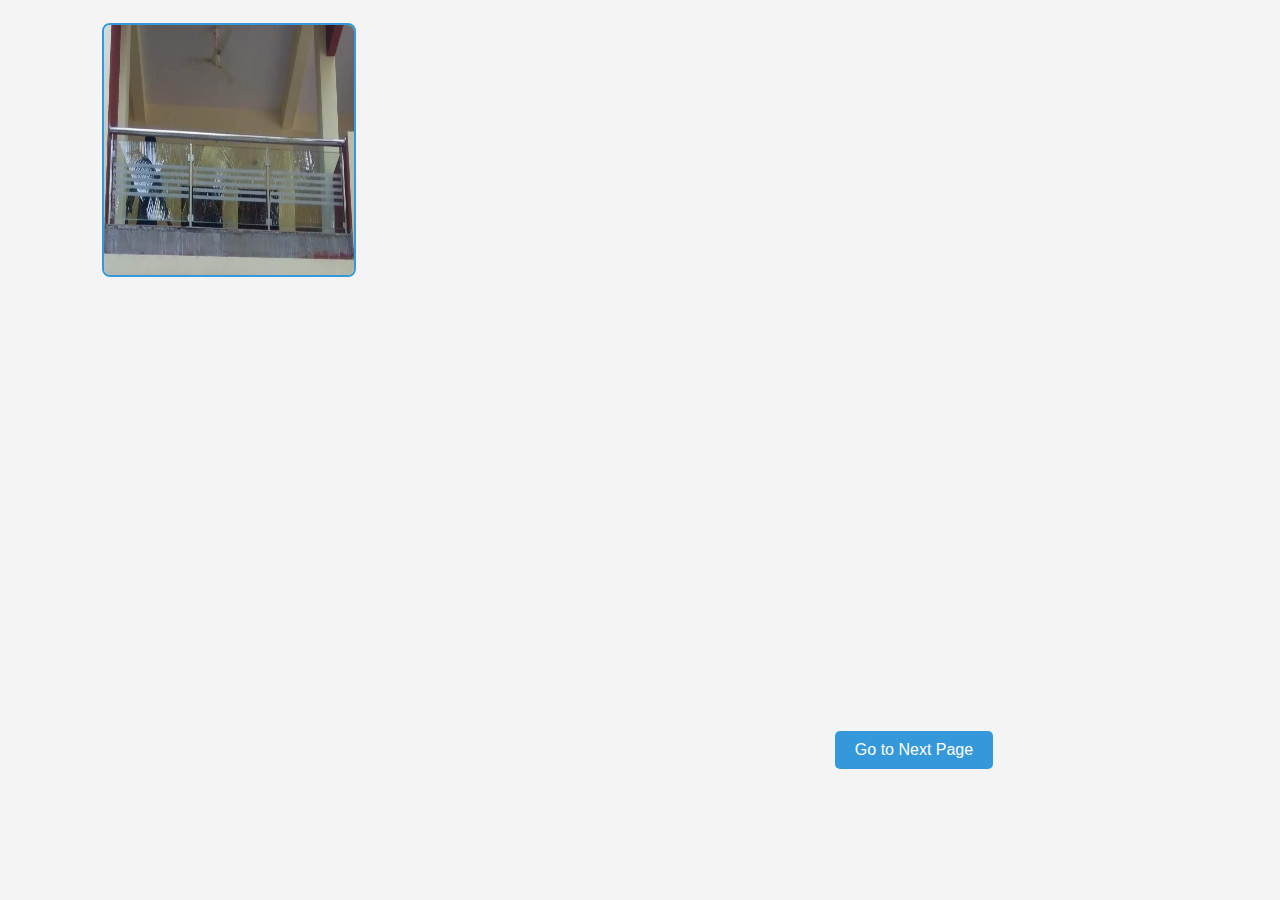
<file: building.html>
<!DOCTYPE html>
<html lang="en">
<head>
    <meta charset="UTF-8">
    <meta name="viewport" content="width=device-width, initial-scale=1.0">
    <title>Loading Animation</title>
    <style>
       body {
            font-family: Arial, sans-serif;
            margin: 0;
            padding: 0;
            background-color: #f4f4f4;
        }

        #loading-container {
            display: flex;
            justify-content: center;
            align-items: center;
            flex-wrap: wrap;
            height: 100vh;
        }

        .loading-image {
            opacity: 0;
            animation: fadeIn 1s ease-in-out forwards;
            margin: 10px; /* Adjust the margin as needed */
            border: 2px solid #3498db; /* Add a border with the desired color */
            border-radius: 8px; /* Optional: Add rounded corners for a smoother look */
        }

        @keyframes fadeIn {
            to {
                opacity: 1;
            }
        }

        #redirect-button {
            display: block;
            margin: 20px auto;
            padding: 10px 20px;
            font-size: 16px;
            cursor: pointer;
            background-color: #3498db;
            color: #fff;
            text-decoration: none;
            border: none;
            border-radius: 5px;
        }

    </style>
</head>
<body>

<div id="loading-container">
    <img class="loading-image" data-delay="0" src="./assets/images/building/building%20inside1.jpeg" alt="Image 1" width="250" height="250">
    <img class="loading-image" data-delay="5000" src="./assets/images/building/building%20inside2.jpg" alt="Image 2" width="250" height="250">
    <img class="loading-image" data-delay="10000" src="./assets/images/building/building%20inside3.jpeg" alt="Image 3" width="250" height="250">
    <img class="loading-image" data-delay="15000" src="./assets/images/building/building%20inside4.jpg" alt="Image 4" width="250" height="250">
    <img class="loading-image" data-delay="20000" src="./assets/images/building/building%20inside5.jpg" alt="Image 5" width="250" height="250">
    <img class="loading-image" data-delay="25000" src="./assets/images/building/building%20inside6.jpg" alt="Image 6" width="250" height="250">
    <img class="loading-image" data-delay="30000" src="./assets/images/building/building%20inside7.jpg" alt="Image 7" width="250" height="250">
    <img class="loading-image" data-delay="35000" src="./assets/images/building/building%20inside8.jpg" alt="Image 8" width="250" height="250">
    <img class="loading-image" data-delay="40000" src="./assets/images/building/building%20inside9.jpg" alt="Image 9" width="250" height="250">
    <img class="loading-image" data-delay="45000" src="./assets/images/building/building%20inside10.jpeg" alt="Image 10" width="250" height="250">

    <a id="redirect-button" href="building1.html">Go to Next Page</a>
</div>

<script>
    document.addEventListener('DOMContentLoaded', function () {
        const images = document.querySelectorAll('.loading-image');
        images.forEach((image, index) => {
            setTimeout(() => {
                image.style.opacity = '1';
            }, parseInt(image.getAttribute('data-delay')));
        });
    });

    document.getElementById('redirect-button').addEventListener('click', function () {
        window.location.href = this.href;
    });
</script>

</body>
</html>
</file>
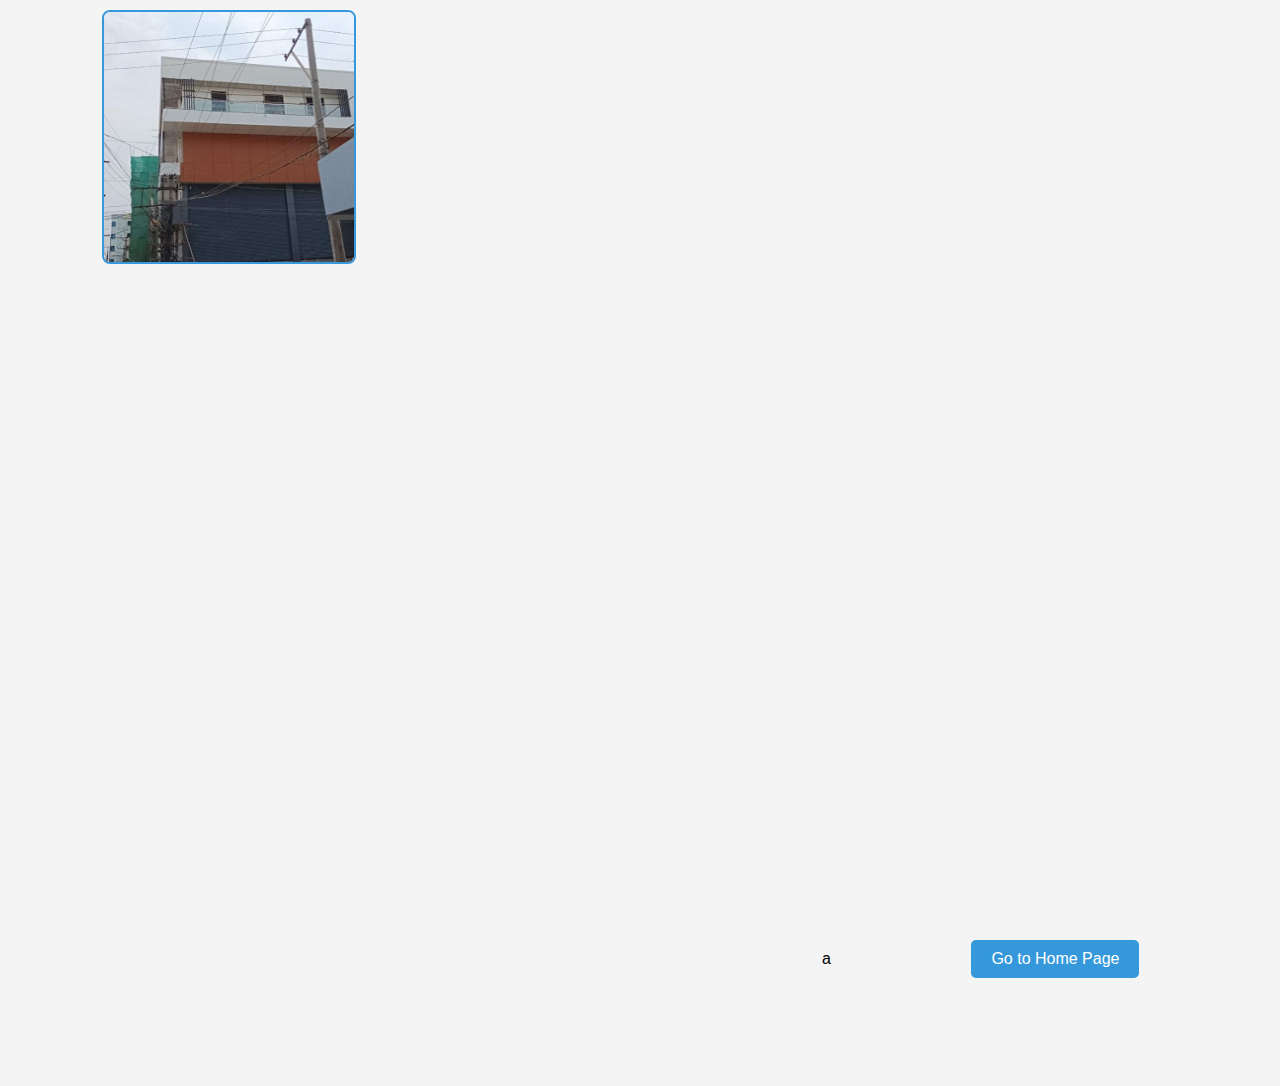
<file: building1.html>
<!DOCTYPE html>
<html lang="en">
<head>
    <meta charset="UTF-8">
    <meta name="viewport" content="width=device-width, initial-scale=1.0">
    <title>Loading Animation</title>
    <style>
       body {
            font-family: Arial, sans-serif;
            margin: 0;
            padding: 0;
            background-color: #f4f4f4;
        }

        #loading-container {
            display: flex;
            justify-content: center;
            align-items: center;
            flex-wrap: wrap;
            height: 100vh;
        }

        .loading-image {
            opacity: 0;
            animation: fadeIn 1s ease-in-out forwards;
            margin: 10px; /* Adjust the margin as needed */
            border: 2px solid #3498db; /* Add a border with the desired color */
            border-radius: 8px; /* Optional: Add rounded corners for a smoother look */
        }

        @keyframes fadeIn {
            to {
                opacity: 1;
            }
        }

        #redirect-button {
            display: block;
            margin: 20px auto;
            padding: 10px 20px;
            font-size: 16px;
            cursor: pointer;
            background-color: #3498db;
            color: #fff;
            text-decoration: none;
            border: none;
            border-radius: 5px;
        }

    </style>
</head>
<body>

<div id="loading-container">
    <img class="loading-image" data-delay="0" src="./assets/images/building/building%20inside11.jpeg" alt="Image 1" width="250" height="250">
    <img class="loading-image" data-delay="5000" src="./assets/images/building/building%20inside12.jpeg" alt="Image 2" width="250" height="250">
    <img class="loading-image" data-delay="10000" src="./assets/images/building/building%20inside13.jpeg" alt="Image 3" width="250" height="250">
    <img class="loading-image" data-delay="15000" src="./assets/images/building/building%20inside14.jpeg" alt="Image 4" width="250" height="250">
    <img class="loading-image" data-delay="20000" src="./assets/images/building/building%20inside15.jpeg" alt="Image 5" width="250" height="250">
    <img class="loading-image" data-delay="25000" src="./assets/images/building/building%20inside16.jpeg" alt="Image 6" width="250" height="250">
    <img class="loading-image" data-delay="30000" src="./assets/images/building/building%20inside17.jpeg" alt="Image 7" width="250" height="250">
    <img class="loading-image" data-delay="35000" src="./assets/images/building/building%20inside18.jpeg" alt="Image 8" width="250" height="250">
<!--    <img class="loading-image" data-delay="40000" src="./assets/images/building/building%20inside19.jpeg" alt="Image 9" width="250" height="250">-->
    <img class="loading-image" data-delay="40000" src="./assets/images/building/building%20inside20.jpg" alt="Image 10" width="250" height="250">
    <img class="loading-image" data-delay="450000" src="./assets/images/building/building%20inside21.jpeg" alt="Image 6" width="250" height="250">
    <img class="loading-image" data-delay="50000" src="./assets/images/building/building%20inside22.jpeg" alt="Image 7" width="250" height="250">
    <img class="loading-image" data-delay="55000" src="./assets/images/building/building%20inside23.jpeg" alt="Image 8" width="250" height="250">
    <img class="loading-image" data-delay="60000" src="./assets/images/building/building%20inside24.jpeg" alt="Image 9" width="250" height="250">
    <img class="loading-image" data-delay="65000" src="./assets/images/building/building%20inside25.jpeg" alt="Image 10" width="250" height="250">
    <img class="loading-image" data-delay="70000" src="./assets/images/building/building%20inside25.jpeg" alt="Image 10" width="250" height="250">a


    <a id="redirect-button" href="index.html#project">Go to Home Page</a>
</div>

<script>
    document.addEventListener('DOMContentLoaded', function () {
        const images = document.querySelectorAll('.loading-image');
        images.forEach((image, index) => {
            setTimeout(() => {
                image.style.opacity = '1';
            }, parseInt(image.getAttribute('data-delay')));
        });
    });

    document.getElementById('redirect-button').addEventListener('click', function () {
        window.location.href = this.href;
    });
</script>

</body>
</html>
</file>
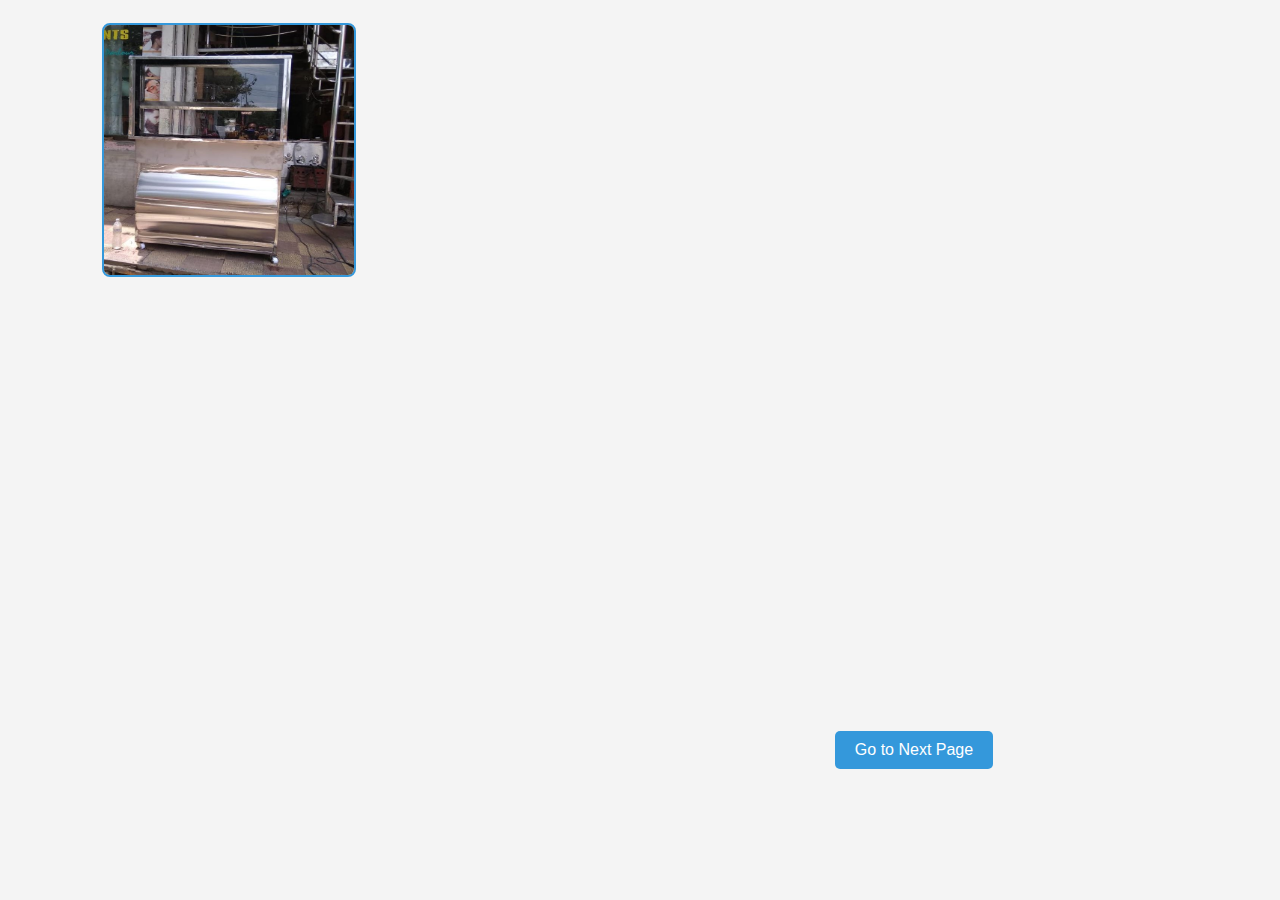
<file: Bussiness.html>
<!DOCTYPE html>
<html lang="en">
<head>
  <meta charset="UTF-8">
  <meta name="viewport" content="width=device-width, initial-scale=1.0">
  <title>Loading Animation</title>
  <style>
       body {
            font-family: Arial, sans-serif;
            margin: 0;
            padding: 0;
            background-color: #f4f4f4;
        }

        #loading-container {
            display: flex;
            justify-content: center;
            align-items: center;
            flex-wrap: wrap;
            height: 100vh;
        }

        .loading-image {
            opacity: 0;
            animation: fadeIn 1s ease-in-out forwards;
            margin: 10px; /* Adjust the margin as needed */
            border: 2px solid #3498db; /* Add a border with the desired color */
            border-radius: 8px; /* Optional: Add rounded corners for a smoother look */
        }

        @keyframes fadeIn {
            to {
                opacity: 1;
            }
        }

        #redirect-button {
            display: block;
            margin: 20px auto;
            padding: 10px 20px;
            font-size: 16px;
            cursor: pointer;
            background-color: #3498db;
            color: #fff;
            text-decoration: none;
            border: none;
            border-radius: 5px;
        }

    </style>
</head>
<body>

<div id="loading-container">
  <img class="loading-image" data-delay="0" src="./assets/images/Bussiness%20works/BW1.jpeg" alt="Image 1" width="250" height="250">
  <img class="loading-image" data-delay="5000" src="./assets/images/Bussiness%20works/BW2.jpeg" alt="Image 2" width="250" height="250">
  <img class="loading-image" data-delay="10000" src="./assets/images/Bussiness%20works/BW3.jpeg" alt="Image 3" width="250" height="250">
  <img class="loading-image" data-delay="15000" src="./assets/images/Bussiness%20works/BW4.jpeg" alt="Image 4" width="250" height="250">
  <img class="loading-image" data-delay="20000" src="./assets/images/Bussiness%20works/BW5.jpeg" alt="Image 5" width="250" height="250">
  <img class="loading-image" data-delay="250000" src="./assets/images/Bussiness%20works/BW6.jpeg" alt="Image 6" width="250" height="250">
  <img class="loading-image" data-delay="30000" src="./assets/images/Bussiness%20works/BW7.jpeg" alt="Image 7" width="250" height="250">
  <img class="loading-image" data-delay="35000" src="./assets/images/Bussiness%20works/BW8.jpeg" alt="Image 8" width="250" height="250">
  <img class="loading-image" data-delay="40000" src="./assets/images/Bussiness%20works/BW9.jpeg" alt="Image 9" width="250" height="250">
  <img class="loading-image" data-delay="45000" src="./assets/images/Bussiness%20works/BW10.jpeg" alt="Image 10" width="250" height="250">

  <a id="redirect-button" href="Bussiness1.html">Go to Next Page</a>
</div>

<script>
    document.addEventListener('DOMContentLoaded', function () {
        const images = document.querySelectorAll('.loading-image');
        images.forEach((image, index) => {
            setTimeout(() => {
                image.style.opacity = '1';
            }, parseInt(image.getAttribute('data-delay')));
        });
    });

    document.getElementById('redirect-button').addEventListener('click', function () {
        window.location.href = this.href;
    });
</script>

</body>
</html>
</file>
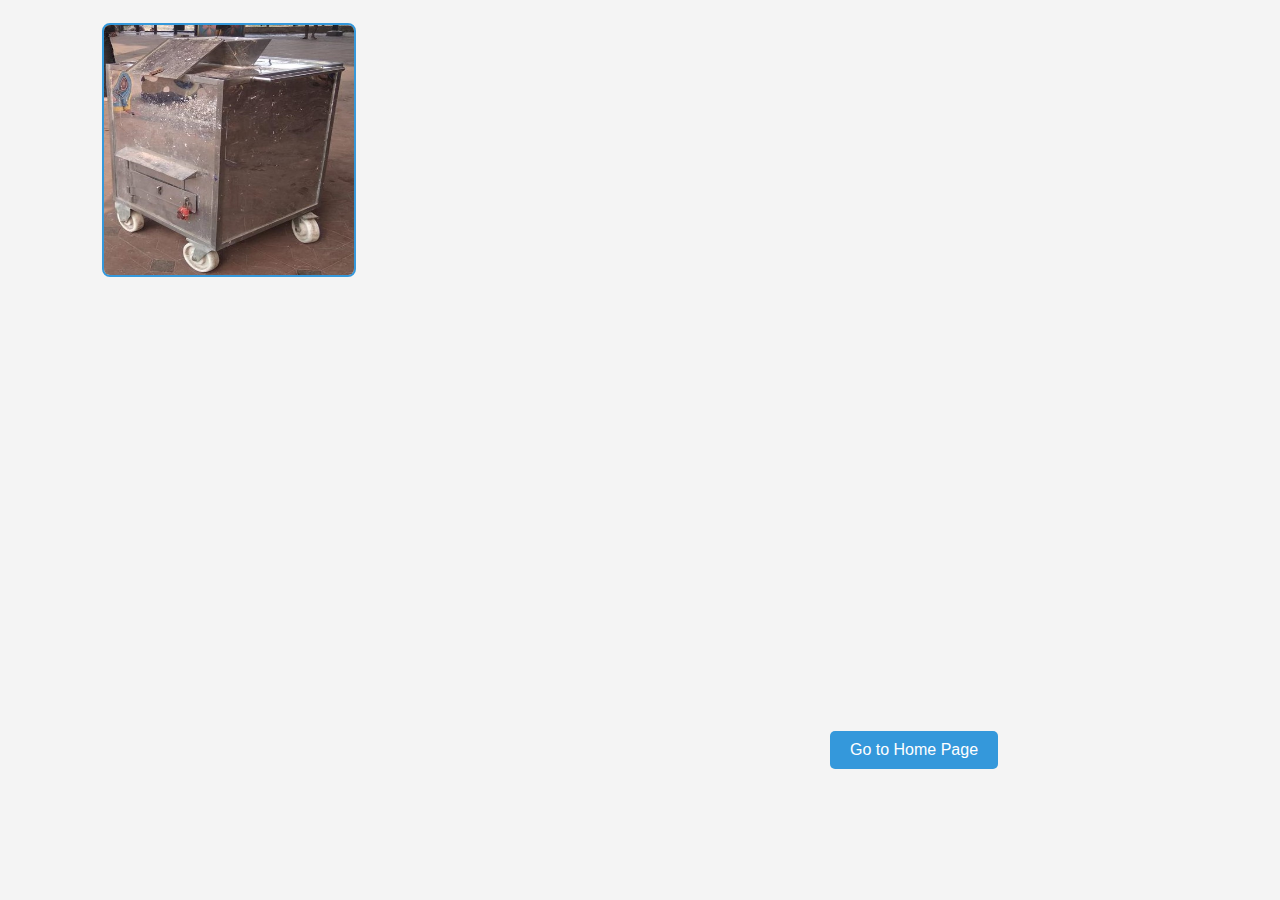
<file: Bussiness1.html>
<!DOCTYPE html>
<html lang="en">
<head>
    <meta charset="UTF-8">
    <meta name="viewport" content="width=device-width, initial-scale=1.0">
    <title>Loading Animation</title>
    <style>
       body {
            font-family: Arial, sans-serif;
            margin: 0;
            padding: 0;
            background-color: #f4f4f4;
        }

        #loading-container {
            display: flex;
            justify-content: center;
            align-items: center;
            flex-wrap: wrap;
            height: 100vh;
        }

        .loading-image {
            opacity: 0;
            animation: fadeIn 1s ease-in-out forwards;
            margin: 10px; /* Adjust the margin as needed */
            border: 2px solid #3498db; /* Add a border with the desired color */
            border-radius: 8px; /* Optional: Add rounded corners for a smoother look */
        }

        @keyframes fadeIn {
            to {
                opacity: 1;
            }
        }

        #redirect-button {
            display: block;
            margin: 20px auto;
            padding: 10px 20px;
            font-size: 16px;
            cursor: pointer;
            background-color: #3498db;
            color: #fff;
            text-decoration: none;
            border: none;
            border-radius: 5px;
        }

    </style>
</head>
<body>

<div id="loading-container">
    <img class="loading-image" data-delay="0" src="./assets/images/Bussiness%20works/BW11.jpeg" alt="Image 1" width="250" height="250">
    <img class="loading-image" data-delay="5000" src="./assets/images/Bussiness%20works/BW12.jpeg" alt="Image 2" width="250" height="250">
    <img class="loading-image" data-delay="10000" src="./assets/images/Bussiness%20works/BW13.jpeg" alt="Image 3" width="250" height="250">
    <img class="loading-image" data-delay="15000" src="./assets/images/Bussiness%20works/BW14.jpeg" alt="Image 4" width="250" height="250">
    <img class="loading-image" data-delay="20000" src="./assets/images/Bussiness%20works/BW15.jpeg" alt="Image 5" width="250" height="250">
    <img class="loading-image" data-delay="250000" src="./assets/images/Bussiness%20works/BW16.jpeg" alt="Image 6" width="250" height="250">
    <img class="loading-image" data-delay="30000" src="./assets/images/Bussiness%20works/BW17.jpeg" alt="Image 7" width="250" height="250">
    <img class="loading-image" data-delay="35000" src="./assets/images/Bussiness%20works/BW18.jpeg" alt="Image 8" width="250" height="250">
    <img class="loading-image" data-delay="40000" src="./assets/images/Bussiness%20works/BW19.jpeg" alt="Image 9" width="250" height="250">
    <img class="loading-image" data-delay="45000" src="./assets/images/Bussiness%20works/BW20.jpeg" alt="Image 10" width="250" height="250">

    <a id="redirect-button" href="index.html#project3">Go to Home Page</a>
</div>

<script>
    document.addEventListener('DOMContentLoaded', function () {
        const images = document.querySelectorAll('.loading-image');
        images.forEach((image, index) => {
            setTimeout(() => {
                image.style.opacity = '1';
            }, parseInt(image.getAttribute('data-delay')));
        });
    });

    document.getElementById('redirect-button').addEventListener('click', function () {
        window.location.href = this.href;
    });
</script>

</body>
</html>
</file>
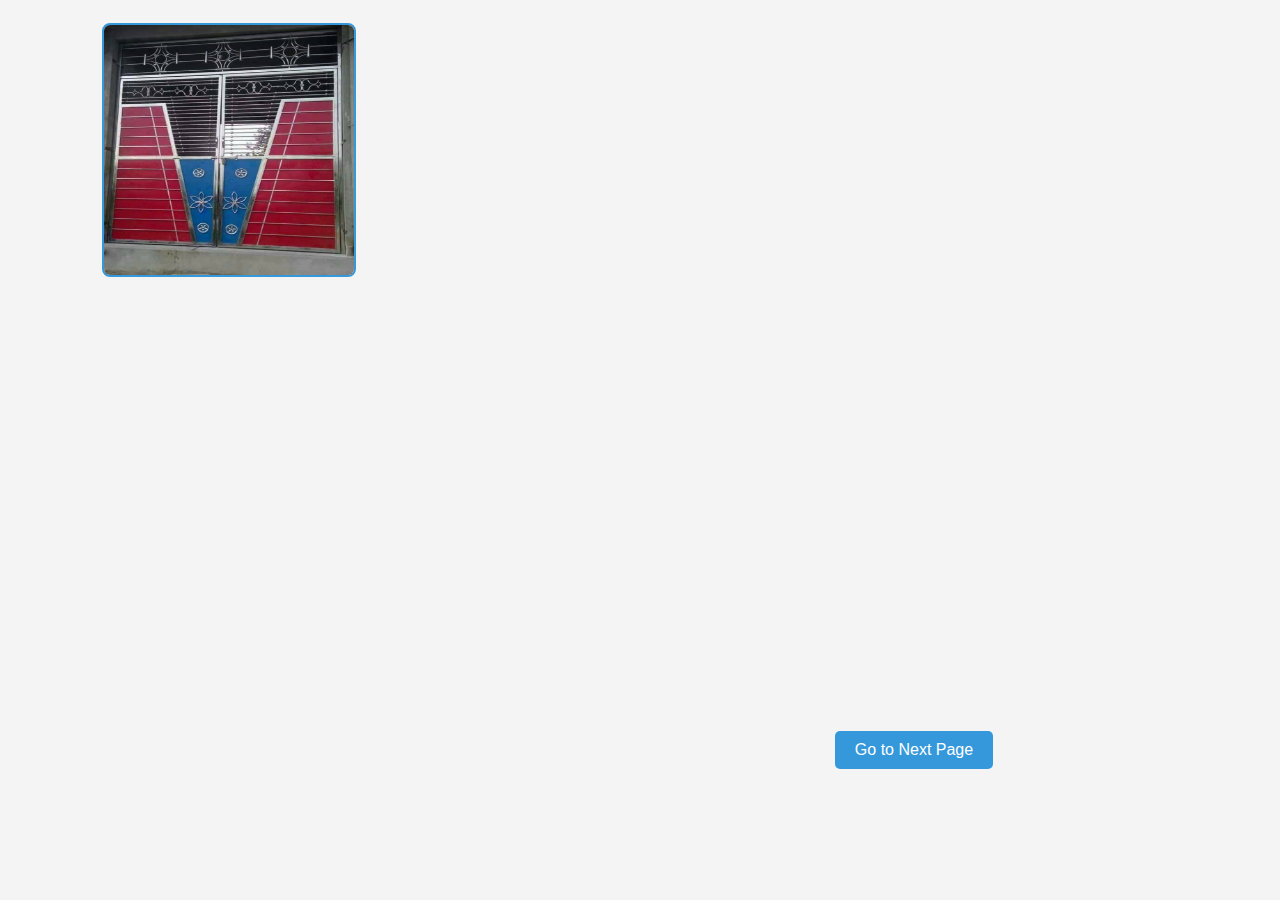
<file: Gates.html>
<!DOCTYPE html>
<html lang="en">
<head>
  <meta charset="UTF-8">
  <meta name="viewport" content="width=device-width, initial-scale=1.0">
  <title>Loading Animation</title>
  <style>
       body {
            font-family: Arial, sans-serif;
            margin: 0;
            padding: 0;
            background-color: #f4f4f4;
        }

        #loading-container {
            display: flex;
            justify-content: center;
            align-items: center;
            flex-wrap: wrap;
            height: 100vh;
        }

        .loading-image {
            opacity: 0;
            animation: fadeIn 1s ease-in-out forwards;
            margin: 10px; /* Adjust the margin as needed */
            border: 2px solid #3498db; /* Add a border with the desired color */
            border-radius: 8px; /* Optional: Add rounded corners for a smoother look */
        }

        @keyframes fadeIn {
            to {
                opacity: 1;
            }
        }

        #redirect-button {
            display: block;
            margin: 20px auto;
            padding: 10px 20px;
            font-size: 16px;
            cursor: pointer;
            background-color: #3498db;
            color: #fff;
            text-decoration: none;
            border: none;
            border-radius: 5px;
        }

    </style>
</head>
<body>

<div id="loading-container">
  <img class="loading-image" data-delay="0" src="./assets/images/Gate%20works/Gate1.jpeg" alt="Image 1" width="250" height="250">
  <img class="loading-image" data-delay="5000" src="./assets/images/Gate%20works/Gate2.jpeg" alt="Image 2" width="250" height="250">
  <img class="loading-image" data-delay="10000" src="./assets/images/Gate%20works/Gate3.jpeg" alt="Image 3" width="250" height="250">
  <img class="loading-image" data-delay="15000" src="./assets/images/Gate%20works/Gate4.jpeg" alt="Image 4" width="250" height="250">
  <img class="loading-image" data-delay="20000" src="./assets/images/Gate%20works/Gate5.jpeg" alt="Image 5" width="250" height="250">
  <img class="loading-image" data-delay="250000" src="./assets/images/Gate%20works/Gate6.jpeg" alt="Image 6" width="250" height="250">
  <img class="loading-image" data-delay="30000" src="./assets/images/Gate%20works/Gate7.jpeg" alt="Image 7" width="250" height="250">
  <img class="loading-image" data-delay="35000" src="./assets/images/Gate%20works/Gate8.jpeg" alt="Image 8" width="250" height="250">
  <img class="loading-image" data-delay="40000" src="./assets/images/Gate%20works/Gate9.jpeg" alt="Image 9" width="250" height="250">
  <img class="loading-image" data-delay="45000" src="./assets/images/Gate%20works/Gate10.jpeg" alt="Image 10" width="250" height="250">

  <a id="redirect-button" href="Gates1.html">Go to Next Page</a>
</div>

<script>
    document.addEventListener('DOMContentLoaded', function () {
        const images = document.querySelectorAll('.loading-image');
        images.forEach((image, index) => {
            setTimeout(() => {
                image.style.opacity = '1';
            }, parseInt(image.getAttribute('data-delay')));
        });
    });

    document.getElementById('redirect-button').addEventListener('click', function () {
        window.location.href = this.href;
    });
</script>

</body>
</html>
</file>
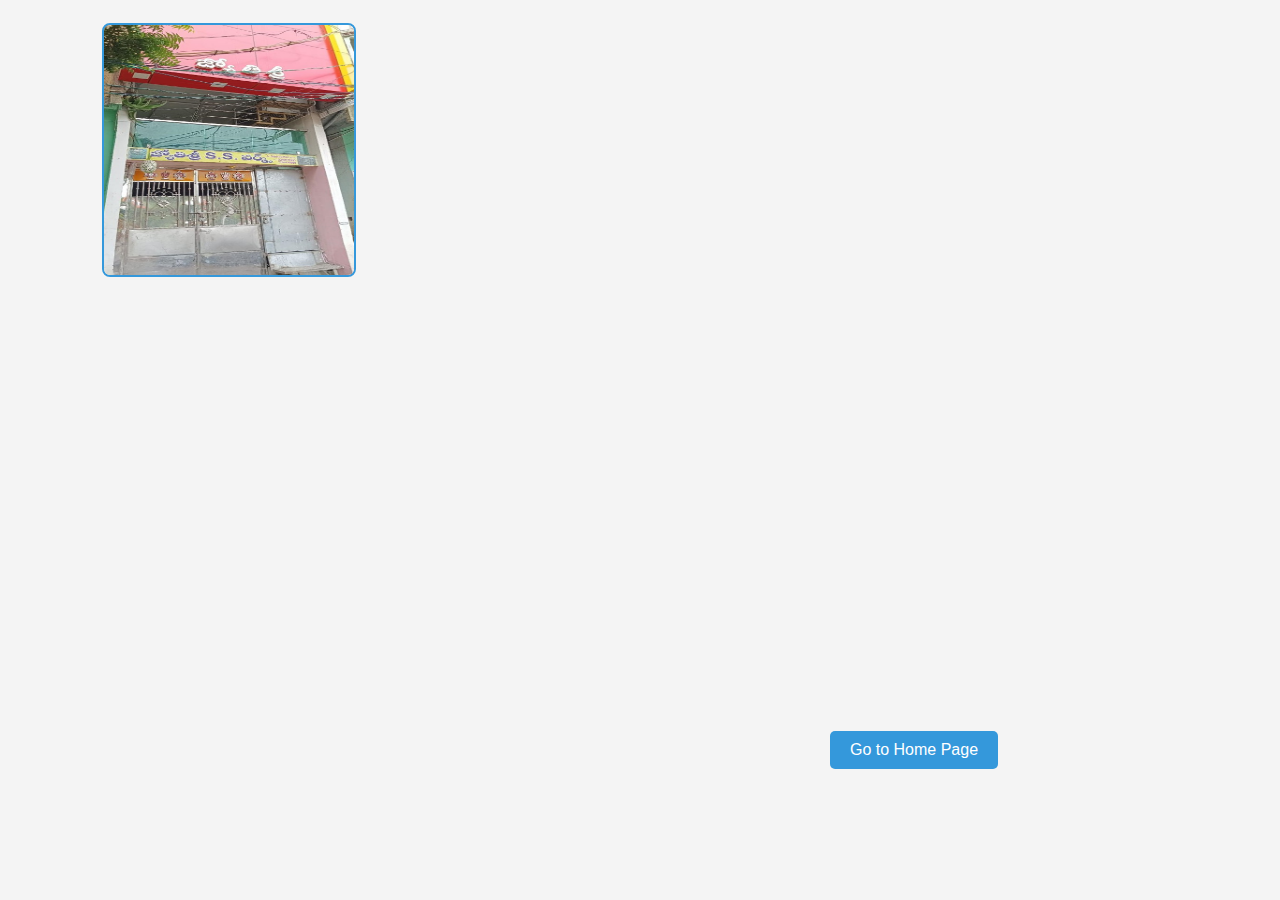
<file: Gates1.html>
<!DOCTYPE html>
<html lang="en">
<head>
  <meta charset="UTF-8">
  <meta name="viewport" content="width=device-width, initial-scale=1.0">
  <title>Loading Animation</title>
  <style>
       body {
            font-family: Arial, sans-serif;
            margin: 0;
            padding: 0;
            background-color: #f4f4f4;
        }

        #loading-container {
            display: flex;
            justify-content: center;
            align-items: center;
            flex-wrap: wrap;
            height: 100vh;
        }

        .loading-image {
            opacity: 0;
            animation: fadeIn 1s ease-in-out forwards;
            margin: 10px; /* Adjust the margin as needed */
            border: 2px solid #3498db; /* Add a border with the desired color */
            border-radius: 8px; /* Optional: Add rounded corners for a smoother look */
        }

        @keyframes fadeIn {
            to {
                opacity: 1;
            }
        }

        #redirect-button {
            display: block;
            margin: 20px auto;
            padding: 10px 20px;
            font-size: 16px;
            cursor: pointer;
            background-color: #3498db;
            color: #fff;
            text-decoration: none;
            border: none;
            border-radius: 5px;
        }

    </style>
</head>
<body>

<div id="loading-container">
  <img class="loading-image" data-delay="0" src="./assets/images/Gate%20works/Gate11.jpeg" alt="Image 1" width="250" height="250">
  <img class="loading-image" data-delay="5000" src="./assets/images/Gate%20works/Gate12.jpeg" alt="Image 2" width="250" height="250">
  <img class="loading-image" data-delay="10000" src="./assets/images/Gate%20works/Gate13.jpeg" alt="Image 3" width="250" height="250">
  <img class="loading-image" data-delay="15000" src="./assets/images/Gate%20works/Gate14.jpeg" alt="Image 4" width="250" height="250">
  <img class="loading-image" data-delay="20000" src="./assets/images/Gate%20works/Gate15.jpeg" alt="Image 5" width="250" height="250">
  <img class="loading-image" data-delay="250000" src="./assets/images/Gate%20works/Gate16.jpeg" alt="Image 6" width="250" height="250">
  <img class="loading-image" data-delay="30000" src="./assets/images/Gate%20works/Gate17.jpeg" alt="Image 7" width="250" height="250">
  <img class="loading-image" data-delay="35000" src="./assets/images/Gate%20works/Gate18.jpeg" alt="Image 8" width="250" height="250">
  <img class="loading-image" data-delay="40000" src="./assets/images/Gate%20works/Gate19.jpeg" alt="Image 9" width="250" height="250">
  <img class="loading-image" data-delay="45000" src="./assets/images/Gate%20works/Gate20.jpeg" alt="Image 10" width="250" height="250">

  <a id="redirect-button" href="index.html#project4">Go to Home Page</a>
</div>

<script>
    document.addEventListener('DOMContentLoaded', function () {
        const images = document.querySelectorAll('.loading-image');
        images.forEach((image, index) => {
            setTimeout(() => {
                image.style.opacity = '1';
            }, parseInt(image.getAttribute('data-delay')));
        });
    });

    document.getElementById('redirect-button').addEventListener('click', function () {
        window.location.href = this.href;
    });
</script>

</body>
</html>
</file>
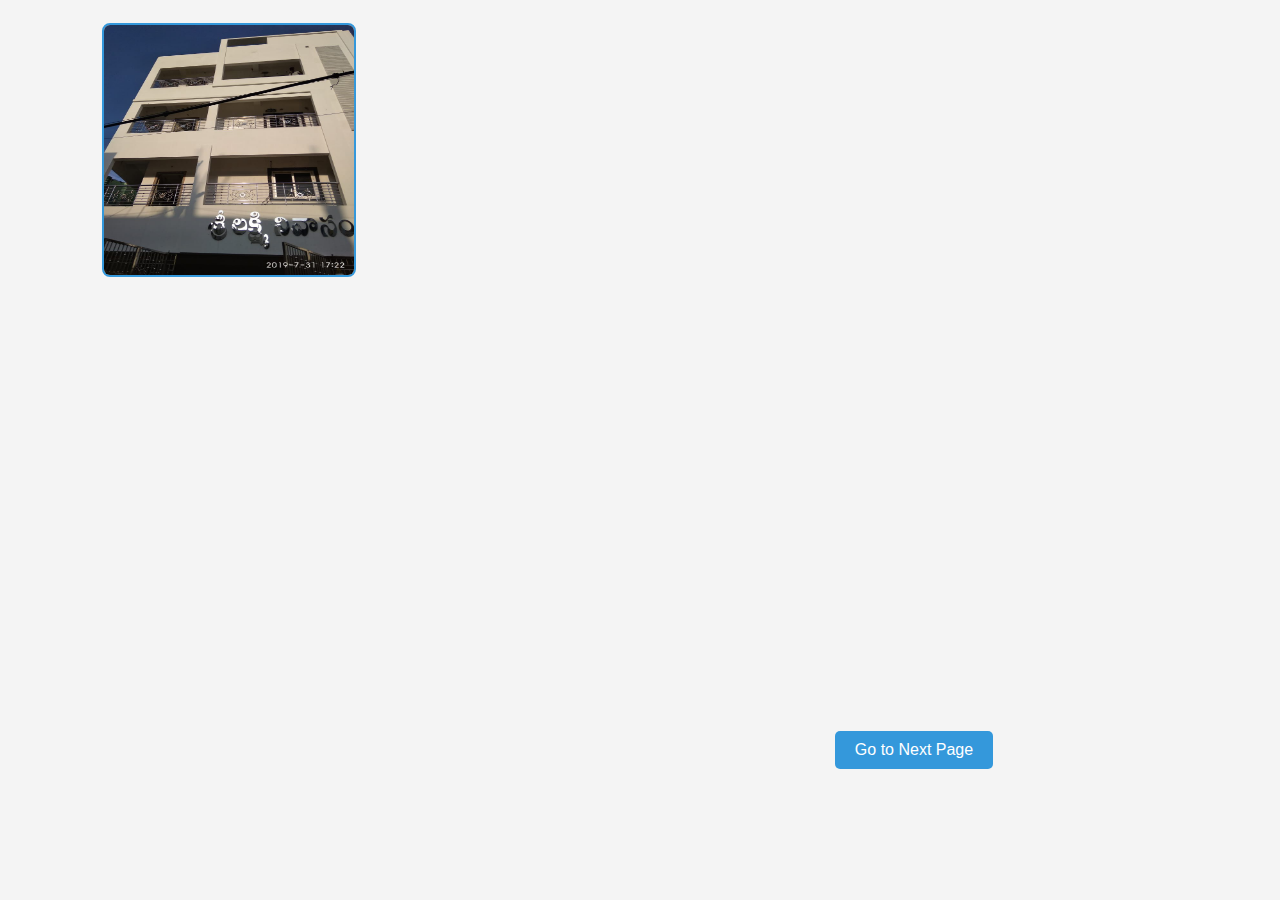
<file: letters.html>
<!DOCTYPE html>
<html lang="en">
<head>
  <meta charset="UTF-8">
  <meta name="viewport" content="width=device-width, initial-scale=1.0">
  <title>Loading Animation</title>
  <style>
       body {
            font-family: Arial, sans-serif;
            margin: 0;
            padding: 0;
            background-color: #f4f4f4;
        }

        #loading-container {
            display: flex;
            justify-content: center;
            align-items: center;
            flex-wrap: wrap;
            height: 100vh;
        }

        .loading-image {
            opacity: 0;
            animation: fadeIn 1s ease-in-out forwards;
            margin: 10px; /* Adjust the margin as needed */
            border: 2px solid #3498db; /* Add a border with the desired color */
            border-radius: 8px; /* Optional: Add rounded corners for a smoother look */
        }

        @keyframes fadeIn {
            to {
                opacity: 1;
            }
        }

        #redirect-button {
            display: block;
            margin: 20px auto;
            padding: 10px 20px;
            font-size: 16px;
            cursor: pointer;
            background-color: #3498db;
            color: #fff;
            text-decoration: none;
            border: none;
            border-radius: 5px;
        }

    </style>
</head>
<body>

<div id="loading-container">
  <img class="loading-image" data-delay="0" src="./assets/images/letters/letter1.jpeg" alt="Image 1" width="250" height="250">
  <img class="loading-image" data-delay="5000" src="./assets/images/letters/letter2.jpeg" alt="Image 2" width="250" height="250">
  <img class="loading-image" data-delay="10000" src="./assets/images/letters/letter3.jpeg" alt="Image 3" width="250" height="250">
  <img class="loading-image" data-delay="15000" src="./assets/images/letters/letter4.jpeg" alt="Image 4" width="250" height="250">
  <img class="loading-image" data-delay="20000" src="./assets/images/letters/letter5.jpeg" alt="Image 5" width="250" height="250">
  <img class="loading-image" data-delay="250000" src="./assets/images/letters/letter6.jpeg" alt="Image 6" width="250" height="250">
  <img class="loading-image" data-delay="30000" src="./assets/images/letters/letter7.jpeg" alt="Image 7" width="250" height="250">
  <img class="loading-image" data-delay="35000" src="./assets/images/letters/letter8.jpeg" alt="Image 8" width="250" height="250">
  <img class="loading-image" data-delay="40000" src="./assets/images/letters/letter9.jpeg" alt="Image 9" width="250" height="250">
  <img class="loading-image" data-delay="45000" src="./assets/images/letters/letter10.jpeg" alt="Image 10" width="250" height="250">

  <a id="redirect-button" href="letters1.html">Go to Next Page</a>
</div>

<script>
    document.addEventListener('DOMContentLoaded', function () {
        const images = document.querySelectorAll('.loading-image');
        images.forEach((image, index) => {
            setTimeout(() => {
                image.style.opacity = '1';
            }, parseInt(image.getAttribute('data-delay')));
        });
    });

    document.getElementById('redirect-button').addEventListener('click', function () {
        window.location.href = this.href;
    });
</script>

</body>
</html>
</file>
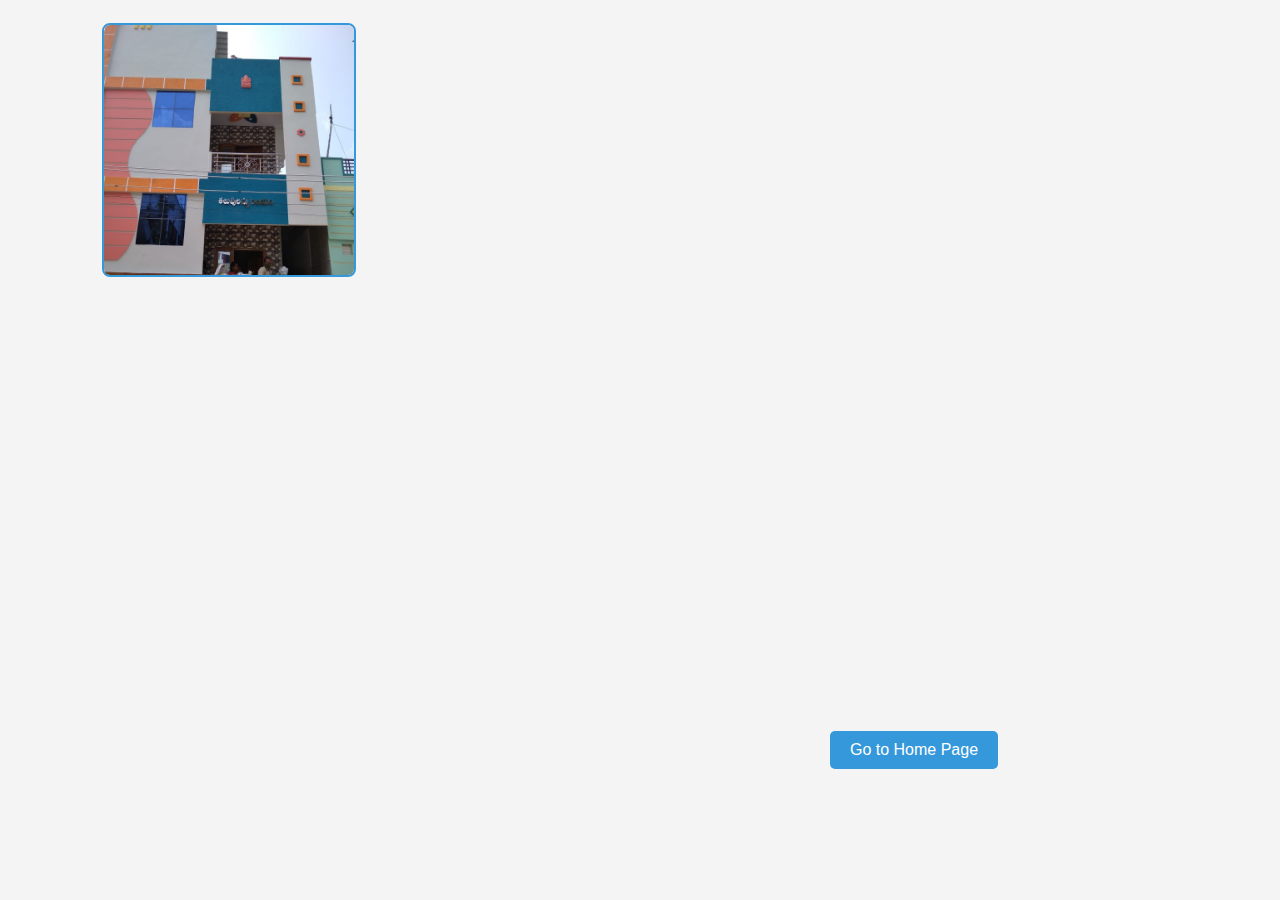
<file: letters1.html>
<!DOCTYPE html>
<html lang="en">
<head>
    <meta charset="UTF-8">
    <meta name="viewport" content="width=device-width, initial-scale=1.0">
    <title>Loading Animation</title>
    <style>
       body {
            font-family: Arial, sans-serif;
            margin: 0;
            padding: 0;
            background-color: #f4f4f4;
        }

        #loading-container {
            display: flex;
            justify-content: center;
            align-items: center;
            flex-wrap: wrap;
            height: 100vh;
        }

        .loading-image {
            opacity: 0;
            animation: fadeIn 1s ease-in-out forwards;
            margin: 10px; /* Adjust the margin as needed */
            border: 2px solid #3498db; /* Add a border with the desired color */
            border-radius: 8px; /* Optional: Add rounded corners for a smoother look */
        }

        @keyframes fadeIn {
            to {
                opacity: 1;
            }
        }

        #redirect-button {
            display: block;
            margin: 20px auto;
            padding: 10px 20px;
            font-size: 16px;
            cursor: pointer;
            background-color: #3498db;
            color: #fff;
            text-decoration: none;
            border: none;
            border-radius: 5px;
        }

    </style>
</head>
<body>

<div id="loading-container">
    <img class="loading-image" data-delay="0" src="./assets/images/letters/letter11.jpeg" alt="Image 1" width="250" height="250">
    <img class="loading-image" data-delay="5000" src="./assets/images/letters/letter12.jpeg" alt="Image 2" width="250" height="250">
    <img class="loading-image" data-delay="10000" src="./assets/images/letters/letter13.jpeg" alt="Image 3" width="250" height="250">
    <img class="loading-image" data-delay="15000" src="./assets/images/letters/letter14.jpeg" alt="Image 4" width="250" height="250">
    <img class="loading-image" data-delay="20000" src="./assets/images/letters/letter15.jpeg" alt="Image 5" width="250" height="250">
    <img class="loading-image" data-delay="250000" src="./assets/images/letters/letter16.jpeg" alt="Image 6" width="250" height="250">
    <img class="loading-image" data-delay="30000" src="./assets/images/letters/letter17.jpeg" alt="Image 7" width="250" height="250">
    <img class="loading-image" data-delay="35000" src="./assets/images/letters/letter18.jpeg" alt="Image 8" width="250" height="250">
    <img class="loading-image" data-delay="40000" src="./assets/images/letters/letter19.jpeg" alt="Image 9" width="250" height="250">
    <img class="loading-image" data-delay="45000" src="./assets/images/letters/letter20.jpeg" alt="Image 10" width="250" height="250">

    <a id="redirect-button" href="index.html#project2">Go to Home Page</a>
</div>

<script>
    document.addEventListener('DOMContentLoaded', function () {
        const images = document.querySelectorAll('.loading-image');
        images.forEach((image, index) => {
            setTimeout(() => {
                image.style.opacity = '1';
            }, parseInt(image.getAttribute('data-delay')));
        });
    });

    document.getElementById('redirect-button').addEventListener('click', function () {
        window.location.href = this.href;
    });
</script>

</body>
</html>
</file>
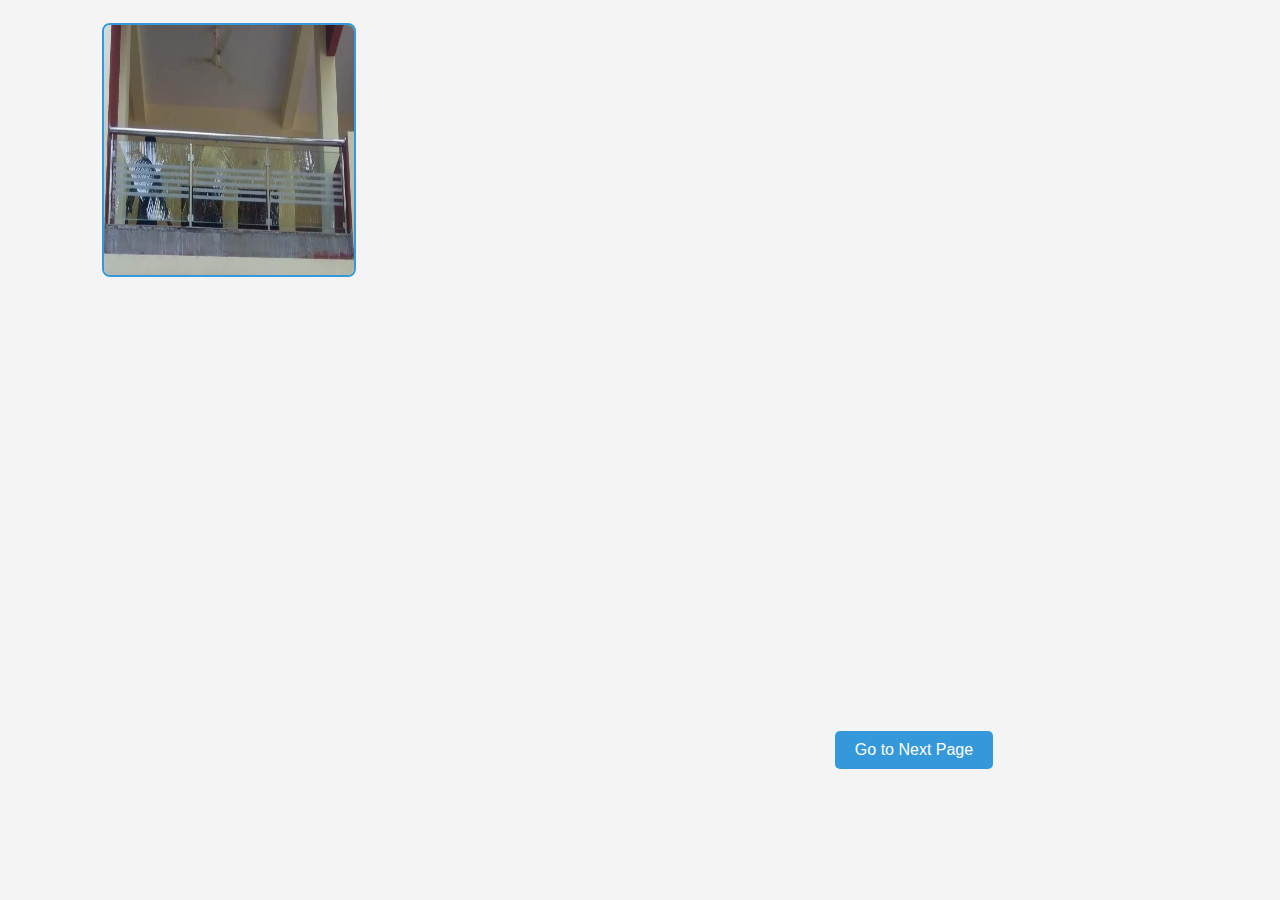
<file: JSS PROJECT/building.html>
<!DOCTYPE html>
<html lang="en">
<head>
    <meta charset="UTF-8">
    <meta name="viewport" content="width=device-width, initial-scale=1.0">
    <title>Loading Animation</title>
    <style>
       body {
            font-family: Arial, sans-serif;
            margin: 0;
            padding: 0;
            background-color: #f4f4f4;
        }

        #loading-container {
            display: flex;
            justify-content: center;
            align-items: center;
            flex-wrap: wrap;
            height: 100vh;
        }

        .loading-image {
            opacity: 0;
            animation: fadeIn 1s ease-in-out forwards;
            margin: 10px; /* Adjust the margin as needed */
            border: 2px solid #3498db; /* Add a border with the desired color */
            border-radius: 8px; /* Optional: Add rounded corners for a smoother look */
        }

        @keyframes fadeIn {
            to {
                opacity: 1;
            }
        }

        #redirect-button {
            display: block;
            margin: 20px auto;
            padding: 10px 20px;
            font-size: 16px;
            cursor: pointer;
            background-color: #3498db;
            color: #fff;
            text-decoration: none;
            border: none;
            border-radius: 5px;
        }

    </style>
</head>
<body>

<div id="loading-container">
    <img class="loading-image" data-delay="0" src="./assets/images/building/building%20inside1.jpeg" alt="Image 1" width="250" height="250">
    <img class="loading-image" data-delay="5000" src="./assets/images/building/building%20inside2.jpg" alt="Image 2" width="250" height="250">
    <img class="loading-image" data-delay="10000" src="./assets/images/building/building%20inside3.jpeg" alt="Image 3" width="250" height="250">
    <img class="loading-image" data-delay="15000" src="./assets/images/building/building%20inside4.jpg" alt="Image 4" width="250" height="250">
    <img class="loading-image" data-delay="20000" src="./assets/images/building/building%20inside5.jpg" alt="Image 5" width="250" height="250">
    <img class="loading-image" data-delay="250000" src="./assets/images/building/building%20inside6.jpg" alt="Image 6" width="250" height="250">
    <img class="loading-image" data-delay="30000" src="./assets/images/building/building%20inside7.jpg" alt="Image 7" width="250" height="250">
    <img class="loading-image" data-delay="35000" src="./assets/images/building/building%20inside8.jpg" alt="Image 8" width="250" height="250">
    <img class="loading-image" data-delay="40000" src="./assets/images/building/building%20inside9.jpg" alt="Image 9" width="250" height="250">
    <img class="loading-image" data-delay="45000" src="./assets/images/building/building%20inside10.jpeg" alt="Image 10" width="250" height="250">

    <a id="redirect-button" href="building1.html">Go to Next Page</a>
</div>

<script>
    document.addEventListener('DOMContentLoaded', function () {
        const images = document.querySelectorAll('.loading-image');
        images.forEach((image, index) => {
            setTimeout(() => {
                image.style.opacity = '1';
            }, parseInt(image.getAttribute('data-delay')));
        });
    });

    document.getElementById('redirect-button').addEventListener('click', function () {
        window.location.href = this.href;
    });
</script>

</body>
</html>
</file>
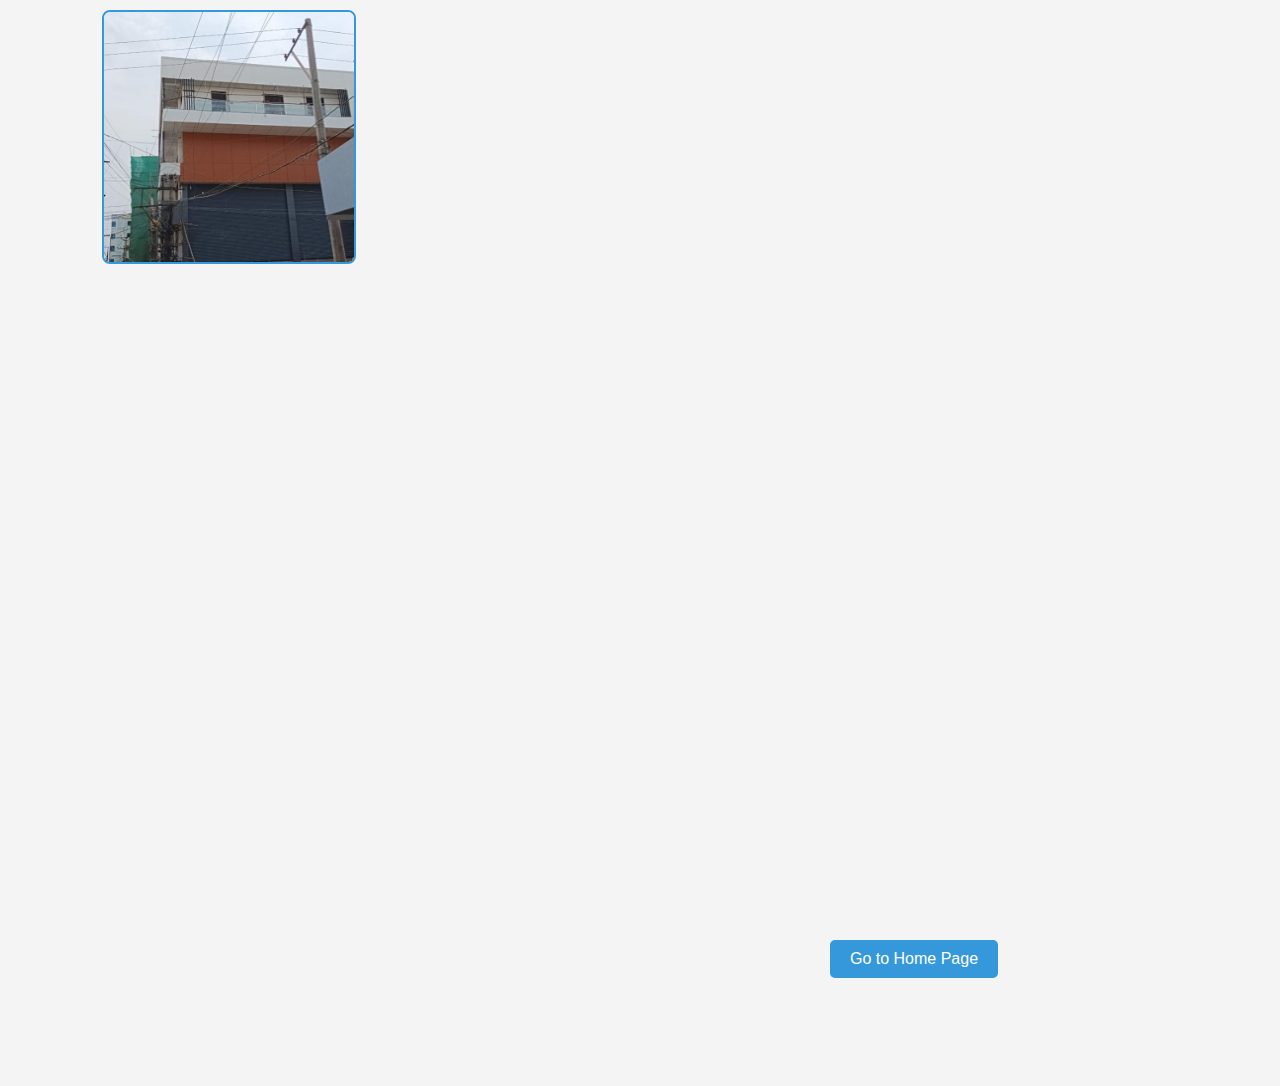
<file: JSS PROJECT/building1.html>
<!DOCTYPE html>
<html lang="en">
<head>
    <meta charset="UTF-8">
    <meta name="viewport" content="width=device-width, initial-scale=1.0">
    <title>Loading Animation</title>
    <style>
       body {
            font-family: Arial, sans-serif;
            margin: 0;
            padding: 0;
            background-color: #f4f4f4;
        }

        #loading-container {
            display: flex;
            justify-content: center;
            align-items: center;
            flex-wrap: wrap;
            height: 100vh;
        }

        .loading-image {
            opacity: 0;
            animation: fadeIn 1s ease-in-out forwards;
            margin: 10px; /* Adjust the margin as needed */
            border: 2px solid #3498db; /* Add a border with the desired color */
            border-radius: 8px; /* Optional: Add rounded corners for a smoother look */
        }

        @keyframes fadeIn {
            to {
                opacity: 1;
            }
        }

        #redirect-button {
            display: block;
            margin: 20px auto;
            padding: 10px 20px;
            font-size: 16px;
            cursor: pointer;
            background-color: #3498db;
            color: #fff;
            text-decoration: none;
            border: none;
            border-radius: 5px;
        }

    </style>
</head>
<body>

<div id="loading-container">
    <img class="loading-image" data-delay="0" src="./assets/images/building/building%20inside11.jpeg" alt="Image 1" width="250" height="250">
    <img class="loading-image" data-delay="5000" src="./assets/images/building/building%20inside12.jpeg" alt="Image 2" width="250" height="250">
    <img class="loading-image" data-delay="10000" src="./assets/images/building/building%20inside13.jpeg" alt="Image 3" width="250" height="250">
    <img class="loading-image" data-delay="15000" src="./assets/images/building/building%20inside14.jpeg" alt="Image 4" width="250" height="250">
    <img class="loading-image" data-delay="20000" src="./assets/images/building/building%20inside15.jpeg" alt="Image 5" width="250" height="250">
    <img class="loading-image" data-delay="250000" src="./assets/images/building/building%20inside16.jpeg" alt="Image 6" width="250" height="250">
    <img class="loading-image" data-delay="30000" src="./assets/images/building/building%20inside17.jpeg" alt="Image 7" width="250" height="250">
    <img class="loading-image" data-delay="35000" src="./assets/images/building/building%20inside18.jpeg" alt="Image 8" width="250" height="250">
<!--    <img class="loading-image" data-delay="40000" src="./assets/images/building/building%20inside19.jpeg" alt="Image 9" width="250" height="250">-->
    <img class="loading-image" data-delay="45000" src="./assets/images/building/building%20inside20.jpg" alt="Image 10" width="250" height="250">
    <img class="loading-image" data-delay="250000" src="./assets/images/building/building%20inside21.jpeg" alt="Image 6" width="250" height="250">
    <img class="loading-image" data-delay="30000" src="./assets/images/building/building%20inside22.jpeg" alt="Image 7" width="250" height="250">
    <img class="loading-image" data-delay="35000" src="./assets/images/building/building%20inside23.jpeg" alt="Image 8" width="250" height="250">
    <img class="loading-image" data-delay="40000" src="./assets/images/building/building%20inside24.jpeg" alt="Image 9" width="250" height="250">
    <img class="loading-image" data-delay="45000" src="./assets/images/building/building%20inside25.jpeg" alt="Image 10" width="250" height="250">


    <a id="redirect-button" href="index.html#project">Go to Home Page</a>
</div>

<script>
    document.addEventListener('DOMContentLoaded', function () {
        const images = document.querySelectorAll('.loading-image');
        images.forEach((image, index) => {
            setTimeout(() => {
                image.style.opacity = '1';
            }, parseInt(image.getAttribute('data-delay')));
        });
    });

    document.getElementById('redirect-button').addEventListener('click', function () {
        window.location.href = this.href;
    });
</script>

</body>
</html>
</file>
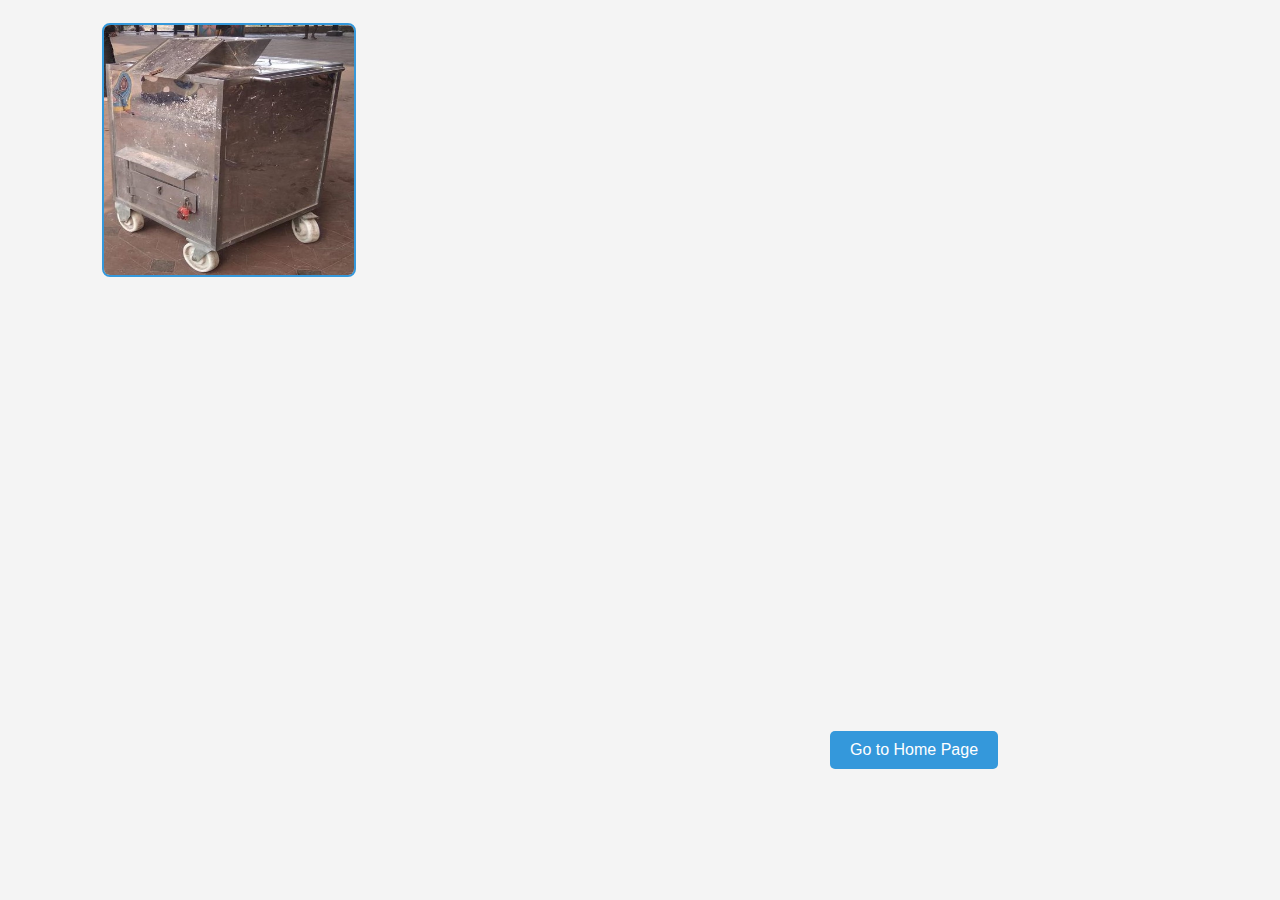
<file: JSS PROJECT/Bussiness1.html>
<!DOCTYPE html>
<html lang="en">
<head>
    <meta charset="UTF-8">
    <meta name="viewport" content="width=device-width, initial-scale=1.0">
    <title>Loading Animation</title>
    <style>
       body {
            font-family: Arial, sans-serif;
            margin: 0;
            padding: 0;
            background-color: #f4f4f4;
        }

        #loading-container {
            display: flex;
            justify-content: center;
            align-items: center;
            flex-wrap: wrap;
            height: 100vh;
        }

        .loading-image {
            opacity: 0;
            animation: fadeIn 1s ease-in-out forwards;
            margin: 10px; /* Adjust the margin as needed */
            border: 2px solid #3498db; /* Add a border with the desired color */
            border-radius: 8px; /* Optional: Add rounded corners for a smoother look */
        }

        @keyframes fadeIn {
            to {
                opacity: 1;
            }
        }

        #redirect-button {
            display: block;
            margin: 20px auto;
            padding: 10px 20px;
            font-size: 16px;
            cursor: pointer;
            background-color: #3498db;
            color: #fff;
            text-decoration: none;
            border: none;
            border-radius: 5px;
        }

    </style>
</head>
<body>

<div id="loading-container">
    <img class="loading-image" data-delay="0" src="./assets/images/Bussiness%20works/BW11.jpeg" alt="Image 1" width="250" height="250">
    <img class="loading-image" data-delay="5000" src="./assets/images/Bussiness%20works/BW12.jpeg" alt="Image 2" width="250" height="250">
    <img class="loading-image" data-delay="10000" src="./assets/images/Bussiness%20works/BW13.jpeg" alt="Image 3" width="250" height="250">
    <img class="loading-image" data-delay="15000" src="./assets/images/Bussiness%20works/BW14.jpeg" alt="Image 4" width="250" height="250">
    <img class="loading-image" data-delay="20000" src="./assets/images/Bussiness%20works/BW15.jpeg" alt="Image 5" width="250" height="250">
    <img class="loading-image" data-delay="250000" src="./assets/images/Bussiness%20works/BW16.jpeg" alt="Image 6" width="250" height="250">
    <img class="loading-image" data-delay="30000" src="./assets/images/Bussiness%20works/BW17.jpeg" alt="Image 7" width="250" height="250">
    <img class="loading-image" data-delay="35000" src="./assets/images/Bussiness%20works/BW18.jpeg" alt="Image 8" width="250" height="250">
    <img class="loading-image" data-delay="40000" src="./assets/images/Bussiness%20works/BW19.jpeg" alt="Image 9" width="250" height="250">
    <img class="loading-image" data-delay="45000" src="./assets/images/Bussiness%20works/BW20.jpeg" alt="Image 10" width="250" height="250">

    <a id="redirect-button" href="index.html#project">Go to Home Page</a>
</div>

<script>
    document.addEventListener('DOMContentLoaded', function () {
        const images = document.querySelectorAll('.loading-image');
        images.forEach((image, index) => {
            setTimeout(() => {
                image.style.opacity = '1';
            }, parseInt(image.getAttribute('data-delay')));
        });
    });

    document.getElementById('redirect-button').addEventListener('click', function () {
        window.location.href = this.href;
    });
</script>

</body>
</html>
</file>
